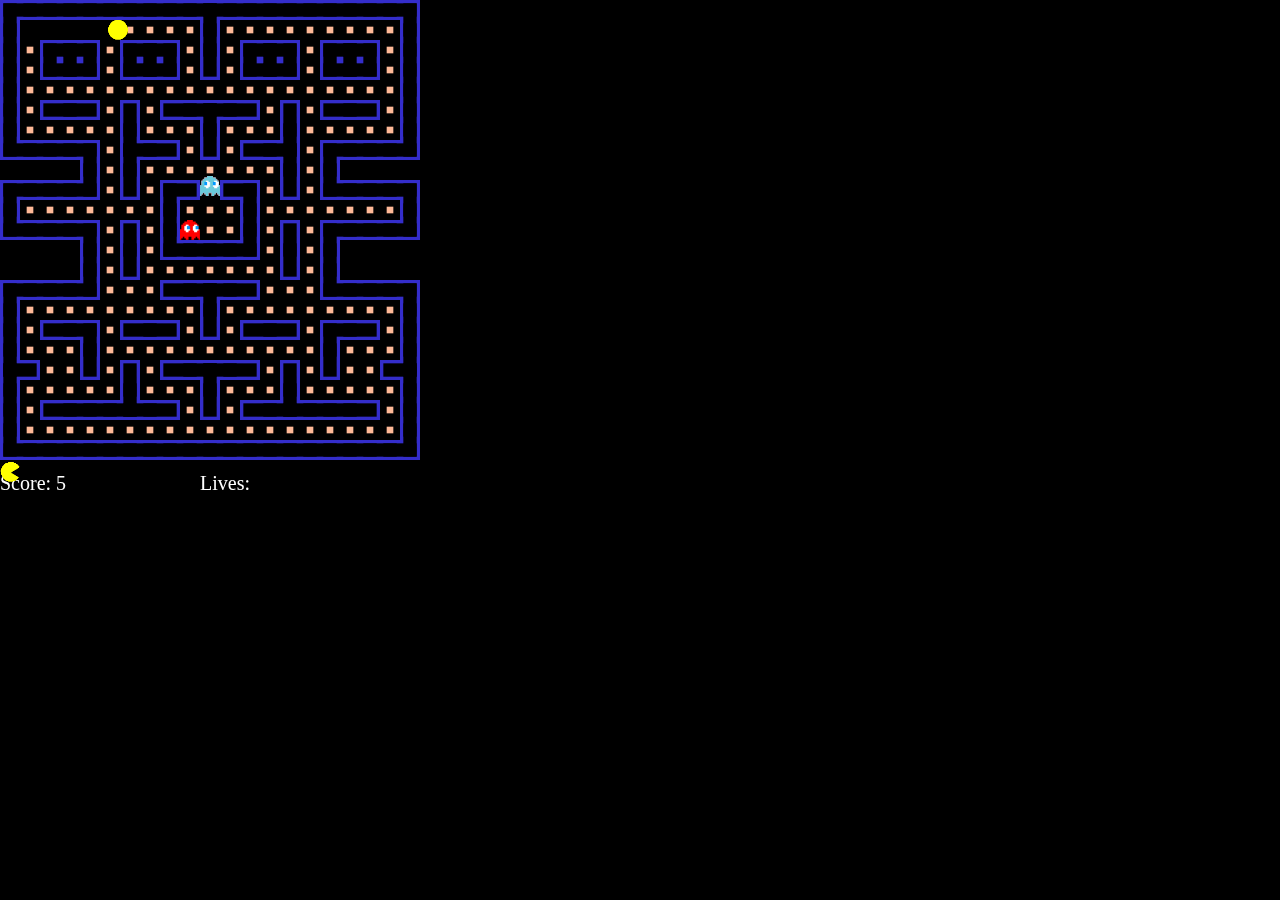
<file: Pacman/index.html>
<!DOCTYPE html>
<html long="ko">
<head>
    <meta charset="UTF-8">
    <meta http-equiv=""X-UA-Compatible" content="IE=edge">
    <meta name="viewport" content="width=device-width", initial-scale="1.0">
    <title>Pacman</title>
</head>
<body style="margin: 0px; background-color: black; overflow-y: hidden; overflow-x: hidden;">
    <canvas id="canvas" width="500" height="500"></canvas>
    <div style="display: none;">
        <img id="animations" src="animations.gif" alt="">
        <img id="ghosts" src="ghost.png" alt="">
    </div>
    <script src="ghost.js"></script>
    <script src="pacman.js"></script>
    <script src="game.js"></script>
</body>
</html>
</file>
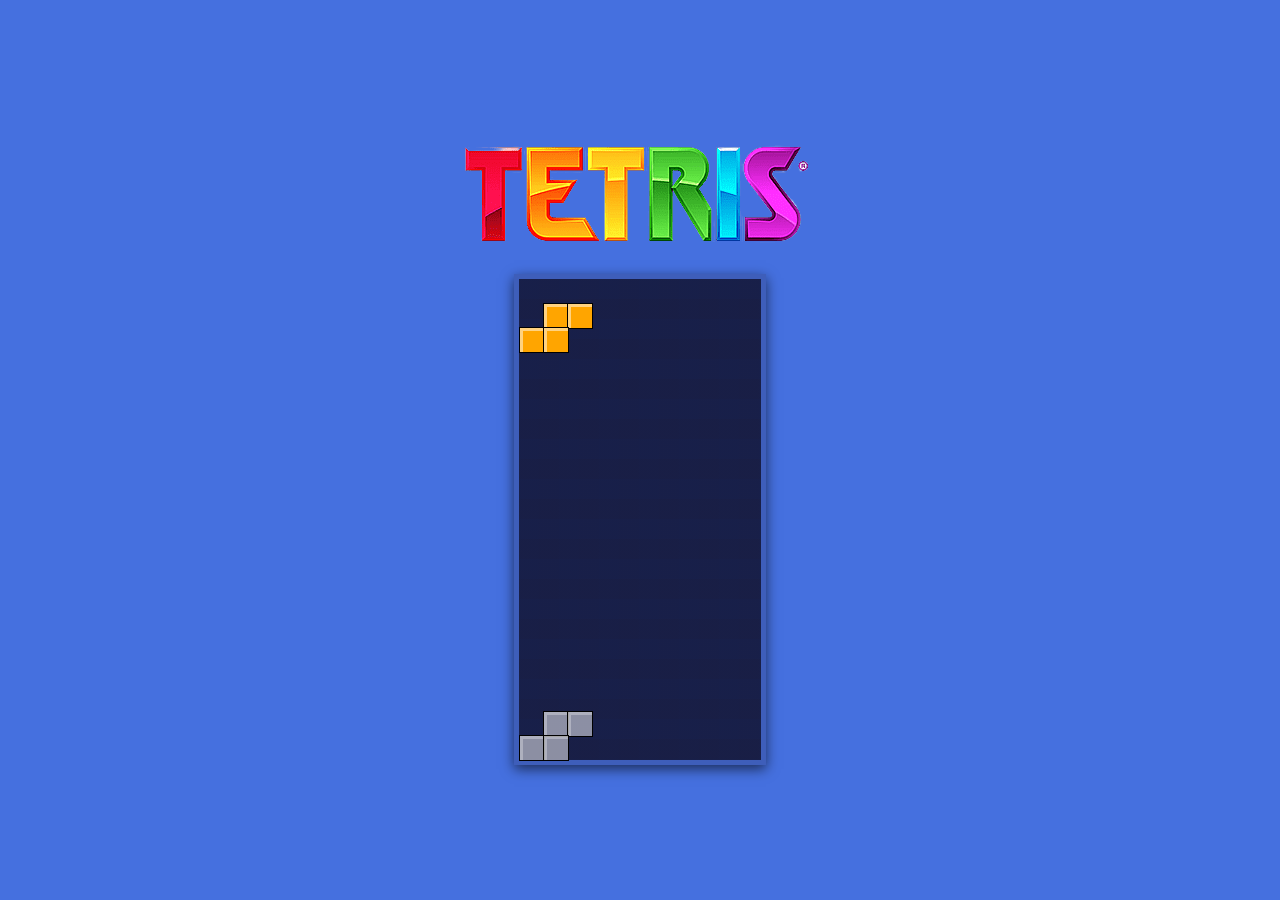
<file: Tetris/index.html>
<!DOCTYPE html>
<html lang=ko">
<head>
    <meta charset="UTF-8">
    <meta http-equiv="X-UA-Compati
    ble" content="IE=edge">
    <meta name="viewport" content="width=device-width, initial-scale=1.0">
    <link rel="stylesheet" href="style.css"/>
    <title>Tetirs Game</title>
</head>
<body>
    <div class="game_board_wrap">
        <img src="logo.png" alt="" class="logo" />
        <div id="game_board"></div>
    </div>

    <script src="index.js"></script>

</body>
</html>
</file>
<file: Tetris/style.css>
body {
    background: linear-gradient(0deg, #6139a5, 0%, #4570df 100%);
    height: 100vh;
    display: flex;
    justify-content: center;
    align-items: center;
    margin: 0;
    padding: 0;
}

.logo{
    display: block;
    margin: 0 auto 20px;
}

#game_board {
    width: 242px;
    height: 481px;
    border: 5px solid #3e5eba;
    margin:  0 auto;
    position: relative;
    background: repeating-linear-gradient(rgba(22, 28, 67, 0.8), rgba(22, 28, 67, 0.8) 20px, rgba(23, 27, 63, 0.8) 20px, rgba(23, 27, 63, 0.8) 40px),
        repeating-linear-gradient(90deg, rgba(22, 28, 67, 0.8), rgba(22, 28, 67, 0.8) 20px, rgba(23, 27, 63, 0.8) 20px, rgba(23, 27, 63, 0.8) 40px);
        box-shadow: 0 4px 12px rgba(0, 0, 0, 0.6);
}

.block {
    width: 24px;
    height: 24px;
    border: 1px solid black;
    position: absolute;
    box-shadow: inset 3px 3px 0 rgba(255, 255, 255, 0.5);
}

.ghost {
    width: 24px;
    height: 24px;
    border: 1px solid black;
    position: absolute;
    box-shadow: inset 3px 3px 0 rgba(255, 255, 255, 0.3);
}
</file>
